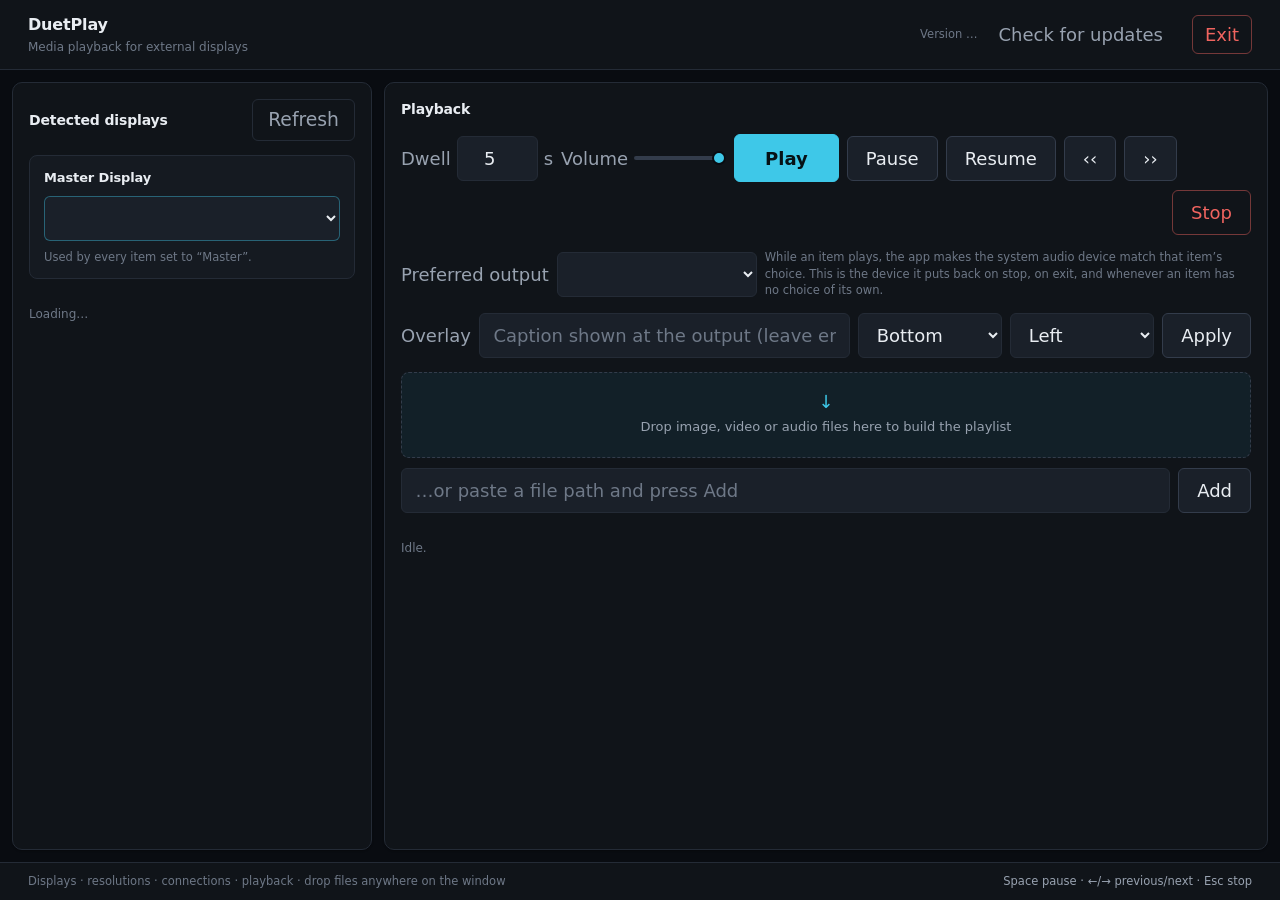
<file: ui/index.html>
<!doctype html>
<html lang="en">
  <head>
    <meta charset="utf-8" />
    <meta name="viewport" content="width=device-width, initial-scale=1" />
    <title>DuetPlay</title>
    <link rel="stylesheet" href="styles.css" />
  </head>
  <body>
    <main class="app">
      <header class="header">
        <div>
          <h1>DuetPlay</h1>
          <p class="subtitle">Media playback for external displays</p>
        </div>
        <div class="header-meta">
          <span id="app-version" class="app-version">Version …</span>
          <button id="check-updates-btn" class="subtle-btn" type="button">Check for updates</button>
          <span id="update-status" class="update-status" aria-live="polite"></span>
          <button id="exit-btn" class="subtle-btn exit-btn" type="button">Exit</button>
        </div>
      </header>

      <section class="panel">
        <div class="panel-head">
          <h2>Detected displays</h2>
          <button id="refresh-btn" type="button">Refresh</button>
        </div>

        <div class="master-box">
          <h3 class="master-title">Master Display</h3>
          <select id="output-display" class="mode-select" aria-label="Master monitor (applies to all items)"></select>
          <p class="master-hint">Used by every item set to &ldquo;Master&rdquo;.</p>
        </div>

        <div id="display-list" class="display-list" aria-live="polite"></div>
        <p id="status" class="status">Loading&hellip;</p>
      </section>

      <section class="panel">
        <div class="panel-head">
          <h2>Playback</h2>
        </div>

        <div class="playback-row">
          <label class="dwell">
            Dwell
            <input id="dwell-input" type="number" min="1" step="1" value="5" />s
          </label>
          <label class="volume">
            Volume
            <input id="volume-input" type="range" min="0" max="100" step="1" value="100" />
          </label>
          <button id="play-btn" class="play-btn" type="button">Play</button>
          <button id="pause-btn" type="button">Pause</button>
          <button id="resume-btn" type="button">Resume</button>
          <button id="prev-btn" type="button">&#8249;&#8249;</button>
          <button id="next-btn" type="button">&#8250;&#8250;</button>
          <button id="stop-btn" class="danger-btn" type="button">Stop</button>
        </div>

        <div class="audio-row">
          <label class="preferred-audio">
            Preferred output
            <select id="preferred-audio" class="mode-select" aria-label="Preferred audio output device"></select>
          </label>
          <p class="audio-hint">While an item plays, the app makes the system audio device match that item&rsquo;s choice. This is the device it puts back on stop, on exit, and whenever an item has no choice of its own.</p>
        </div>

        <div class="overlay-row">
          <label class="overlay">
            Overlay
            <input id="overlay-input" type="text" placeholder="Caption shown at the output (leave empty to clear)" autocomplete="off" spellcheck="false" />
          </label>
          <select id="overlay-v" class="mode-select" aria-label="Overlay vertical"><option value="bottom">Bottom</option><option value="top">Top</option></select>
          <select id="overlay-h" class="mode-select" aria-label="Overlay horizontal"><option value="left">Left</option><option value="center">Center</option><option value="right">Right</option></select>
          <button id="overlay-btn" type="button">Apply</button>
        </div>

        <div id="dropzone" class="dropzone" tabindex="0">
          <p id="dropzone-hint">Drop image, video or audio files here to build the playlist</p>
        </div>
        <div class="path-row">
          <input id="path-input" type="text" placeholder="…or paste a file path and press Add" autocomplete="off" spellcheck="false" />
          <button id="add-path-btn" type="button">Add</button>
        </div>

        <ol id="queue" class="queue" aria-live="polite"></ol>

        <div class="now-playing hidden" id="now-playing">
          <div id="np-thumb" class="np-thumb"></div>
          <div class="np-info">
            <span id="np-title" class="np-title"></span>
            <div class="np-bar"><div id="np-fill" class="np-fill"></div></div>
            <span id="np-time" class="np-time"></span>
          </div>
        </div>

        <p id="playback-status" class="card-status">Idle.</p>
      </section>

      <footer class="footer">
        <span>Displays &middot; resolutions &middot; connections &middot; playback &middot; drop files anywhere on the window</span>
        <span class="footer-hints">Space pause &middot; &larr;/&rarr; previous/next &middot; Esc stop</span>
      </footer>
    </main>
    <div id="update-dialog" class="update-dialog hidden" role="dialog" aria-modal="true" aria-labelledby="update-title">
      <div class="update-card">
        <h2 id="update-title">Update available</h2>
        <p id="update-message"></p>
        <div class="update-actions">
          <button id="update-later-btn" type="button">Later</button>
          <button id="update-install-btn" type="button">Download &amp; install</button>
        </div>
      </div>
    </div>
    <script src="app.js" type="module"></script>
  </body>
</html>
</file>
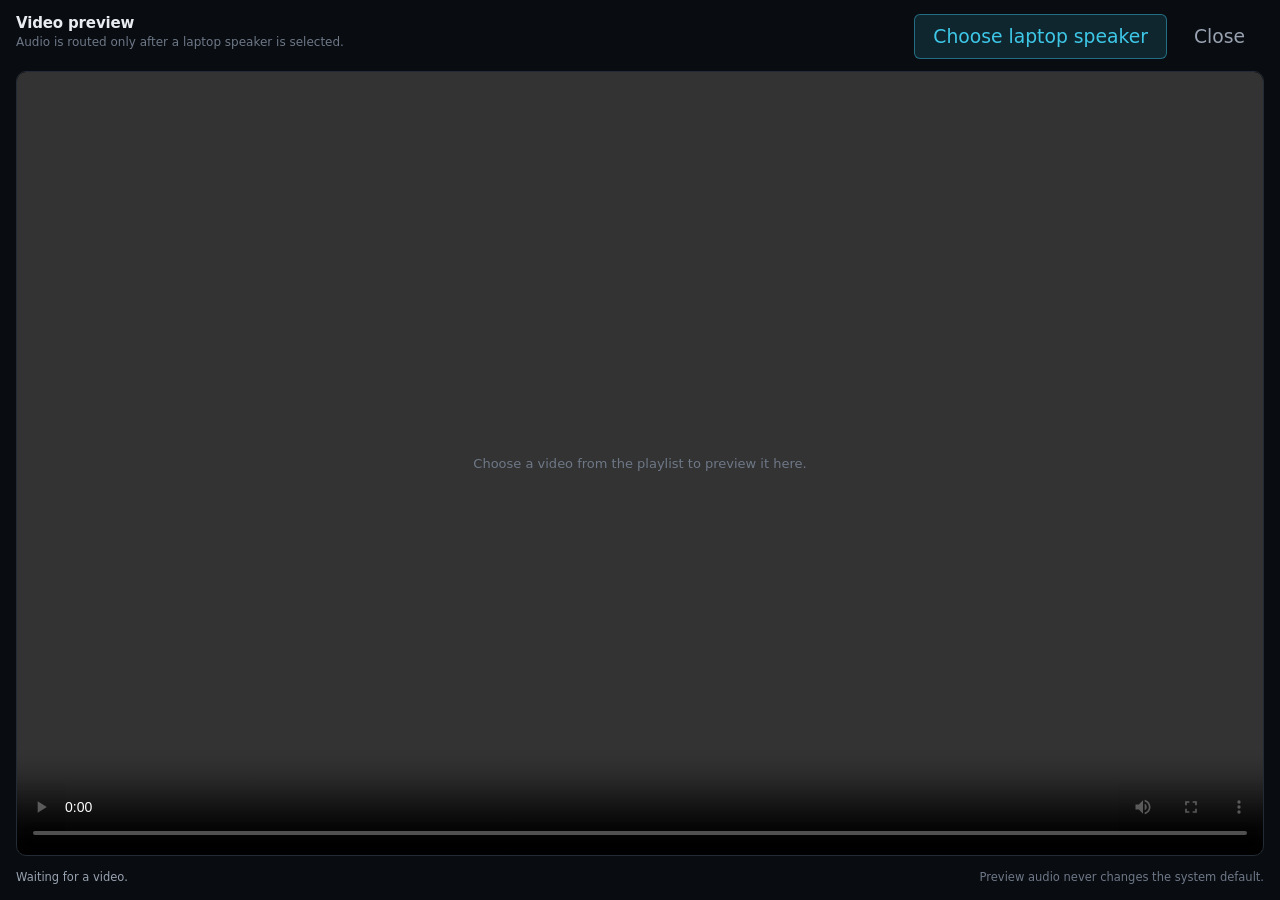
<file: ui/preview.html>
<!doctype html>
<html lang="en">
  <head>
    <meta charset="utf-8" />
    <meta name="viewport" content="width=device-width, initial-scale=1" />
    <title>DuetPlay Video Preview</title>
    <style>
      :root {
        color-scheme: dark;
        --bg: #090c11;
        --surface-1: #101419;
        --surface-2: #151a21;
        --surface-3: #1a2029;
        --surface-hover: #212836;
        --border: #242b36;
        --border-strong: #333c4b;
        --text: #e9edf2;
        --text-2: #98a2b0;
        --text-3: #6e7887;
        --accent: #3ec8e8;
        --accent-dim: rgba(62, 200, 232, 0.14);
      }
      * {
        box-sizing: border-box;
      }
      html,
      body {
        margin: 0;
        width: 100%;
        height: 100%;
        background: var(--bg);
        color: var(--text);
        font-family: "Segoe UI", system-ui, sans-serif;
        font-size: 13px;
        overflow: hidden;
      }
      .preview-shell {
        height: 100%;
        display: flex;
        flex-direction: column;
        padding: 14px 16px;
        gap: 12px;
      }
      .preview-header {
        display: flex;
        align-items: flex-start;
        justify-content: space-between;
        gap: 16px;
      }
      .preview-header h1 {
        margin: 0 0 3px;
        font-size: 15px;
        font-weight: 650;
        letter-spacing: -0.01em;
      }
      .preview-subtitle {
        color: var(--text-3);
        font-size: 12px;
      }
      .preview-actions {
        display: flex;
        align-items: center;
        gap: 8px;
        flex-shrink: 0;
      }
      .preview-actions button {
        min-height: 45px;
        padding: 0 18px;
        border: 1px solid var(--border-strong);
        border-radius: 6px;
        background: var(--surface-3);
        color: var(--text);
        font: inherit;
        font-size: 18.75px;
        cursor: pointer;
        transition:
          background-color 0.12s ease,
          border-color 0.12s ease,
          color 0.12s ease,
          transform 0.06s ease;
      }
      .preview-actions button:hover {
        background: var(--surface-hover);
        border-color: #3d4757;
      }
      .preview-actions button:active {
        transform: translateY(1px);
      }
      .preview-actions button:focus-visible {
        outline: 2px solid var(--accent);
        outline-offset: 2px;
      }
      #choose-speaker {
        background: var(--accent-dim);
        border-color: rgba(62, 200, 232, 0.45);
        color: var(--accent);
      }
      #choose-speaker:hover {
        background: rgba(62, 200, 232, 0.2);
        border-color: var(--accent);
      }
      #close-preview {
        background: transparent;
        border-color: transparent;
        color: var(--text-2);
      }
      #close-preview:hover {
        background: var(--surface-2);
        border-color: var(--border);
        color: var(--text);
      }
      .stage {
        position: relative;
        flex: 1;
        min-height: 0;
        overflow: hidden;
        border: 1px solid var(--border);
        border-radius: 10px;
        background: #000;
      }
      video {
        display: block;
        width: 100%;
        height: 100%;
        object-fit: contain;
        background: #000;
      }
      #preview-empty {
        position: absolute;
        inset: 0;
        display: flex;
        align-items: center;
        justify-content: center;
        padding: 24px;
        color: var(--text-3);
        font-size: 13px;
        text-align: center;
      }
      #preview-empty[hidden] {
        display: none;
      }
      .preview-footer {
        display: flex;
        align-items: center;
        justify-content: space-between;
        gap: 12px;
        min-height: 18px;
        color: var(--text-3);
        font-size: 11.5px;
      }
      #preview-status {
        color: var(--text-2);
      }
      @media (prefers-reduced-motion: reduce) {
        *,
        *::before,
        *::after {
          transition-duration: 0.01ms !important;
        }
      }
    </style>
  </head>
  <body>
    <main class="preview-shell">
      <header class="preview-header">
        <div>
          <h1 id="preview-title">Video preview</h1>
          <div id="preview-subtitle" class="preview-subtitle">Audio is routed only after a laptop speaker is selected.</div>
        </div>
        <div class="preview-actions">
          <button id="choose-speaker" type="button">Choose laptop speaker</button>
          <button id="close-preview" type="button">Close</button>
        </div>
      </header>
      <section class="stage">
        <video id="preview-video" controls playsinline preload="auto"></video>
        <div id="preview-empty">Choose a video from the playlist to preview it here.</div>
      </section>
      <footer class="preview-footer">
        <span id="preview-status">Waiting for a video.</span>
        <span>Preview audio never changes the system default.</span>
      </footer>
    </main>
    <script src="preview.js" type="module"></script>
  </body>
</html>
</file>
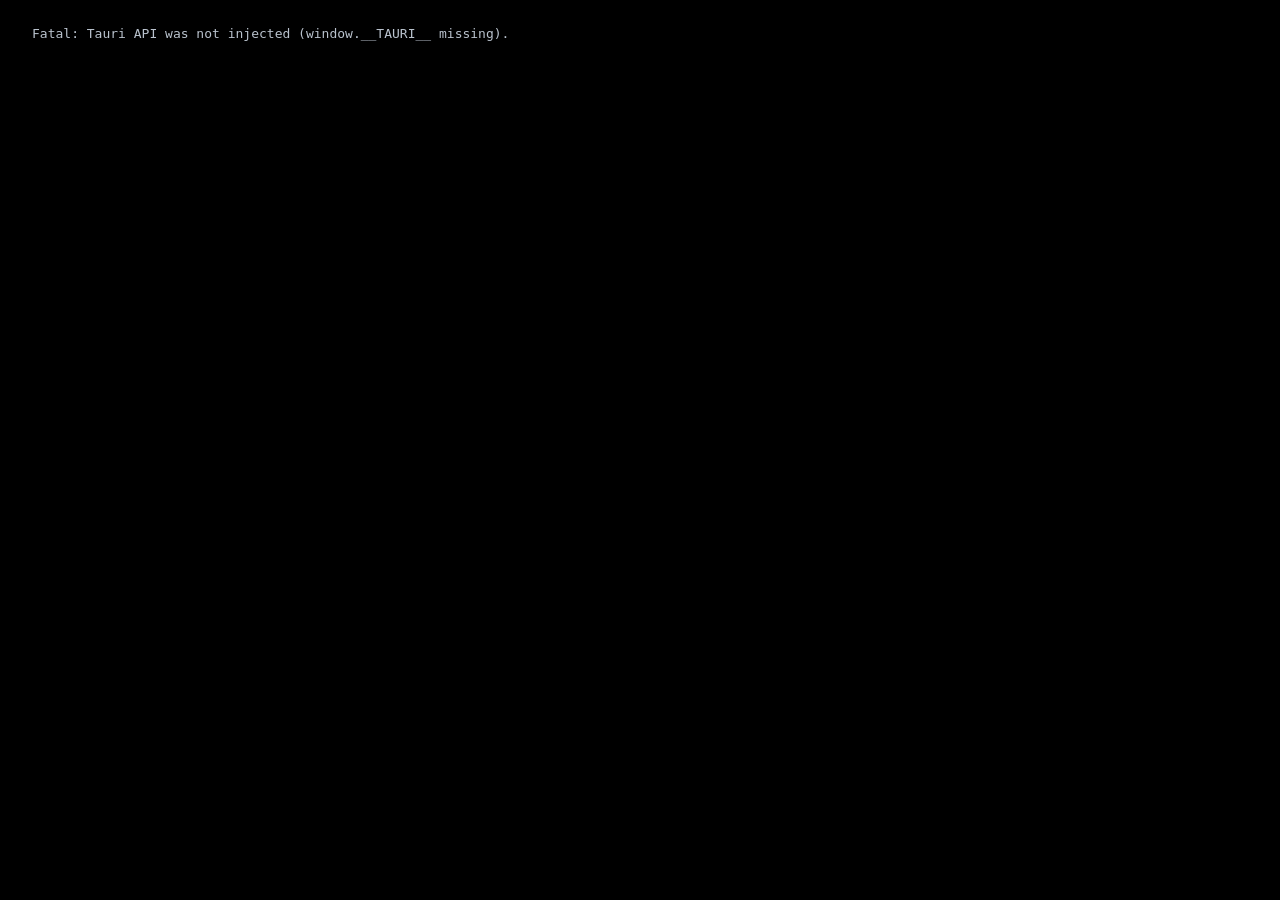
<file: ui/render.html>
<!doctype html>
<html lang="en">
  <head>
    <meta charset="utf-8" />
    <meta name="viewport" content="width=device-width, initial-scale=1" />
    <title>DuetPlay Output</title>
    <style>
      html,
      body {
        margin: 0;
        height: 100%;
        background: #000;
        overflow: hidden;
      }
      #stage {
        position: fixed;
        inset: 0;
        display: flex;
        align-items: center;
        justify-content: center;
        color: #98a2b0;
        font: 14px/1.6 "Segoe UI", system-ui, sans-serif;
        text-align: center;
        padding: 24px;
        box-sizing: border-box;
      }
      #stage.media {
        padding: 0;
      }
      #stage.pre-line {
        display: block;
        padding: 24px 32px;
        overflow: auto;
        white-space: pre-wrap;
        word-break: break-word;
        text-align: left;
        font-family: "Cascadia Mono", Consolas, ui-monospace, monospace;
        font-size: 13px;
        line-height: 1.55;
        color: #b9c2cd;
      }
      #stage.media img,
      #stage.media video {
        position: absolute;
        inset: 0;
        width: 100%;
        height: 100%;
        object-fit: cover;
        background: #000;
        animation: media-fade 0.45s ease both;
      }
      @keyframes media-fade {
        from {
          opacity: 0;
        }
        to {
          opacity: 1;
        }
      }
      .overlay {
        position: absolute;
        z-index: 10;
        left: 20px;
        right: auto;
        top: auto;
        bottom: 20px;
        width: max-content;
        max-width: calc(100% - 40px);
        box-sizing: border-box;
        padding: 10px 20px;
        border-radius: 10px;
        background: rgba(6, 9, 13, 0.74);
        box-shadow: 0 6px 28px rgba(0, 0, 0, 0.45);
        color: #f4f7fa;
        font: 500 17px/1.45 "Segoe UI", system-ui, sans-serif;
        text-shadow: 0 1px 2px rgba(0, 0, 0, 0.55);
        animation: media-fade 0.3s ease both;
      }
      .overlay.top {
        top: 20px;
        bottom: auto;
      }
      .overlay.bottom {
        bottom: 20px;
        top: auto;
      }
      .overlay.left {
        left: 20px;
        right: auto;
        text-align: left;
      }
      .overlay.center {
        left: 50%;
        right: auto;
        transform: translateX(-50%);
        text-align: center;
      }
      .overlay.right {
        left: auto;
        right: 20px;
        text-align: right;
      }
      .audio-title {
        font: 600 26px/1.4 "Segoe UI", system-ui, sans-serif;
        color: #e8eef4;
        max-width: 80%;
        overflow: hidden;
        text-overflow: ellipsis;
        white-space: nowrap;
        animation: media-fade 0.5s ease both;
      }
      @media (prefers-reduced-motion: reduce) {
        *,
        *::before,
        *::after {
          animation-duration: 0.01ms !important;
          animation-iteration-count: 1 !important;
        }
      }
    </style>
  </head>
  <body>
    <div id="stage"></div>
    <script>
      (function () {
        var stage = document.getElementById("stage");

        function fail(message) {
          stage.className = "pre-line";
          stage.textContent = message;
        }

        window.addEventListener("error", function (evt) {
          fail("Uncaught error: " + (evt && evt.message ? evt.message : String(evt)));
          logJsError(evt && evt.message ? evt.message : String(evt));
        });
        window.addEventListener("unhandledrejection", function (evt) {
          fail("Unhandled rejection: " + (evt && evt.reason ? String(evt.reason) : String(evt)));
          logJsError(evt && evt.reason ? String(evt.reason) : String(evt));
        });

        function logJsError(message) {
          try {
            core.invoke("log_js_error", { message: "[render] " + String(message) }).catch(function () {});
          } catch (_) {}
        }

        fail("Initialising output window...");
        if (!window.__TAURI__) {
          fail("Fatal: Tauri API was not injected (window.__TAURI__ missing).");
          return;
        }

        var core = window.__TAURI__.core;
        var event = window.__TAURI__.event;

        document.addEventListener("keydown", function (keyEvent) {
          if (keyEvent.key !== "Escape" || keyEvent.repeat) return;
          keyEvent.preventDefault();
          core.invoke("scheduler_stop").catch(function () {});
        });

        var label;
        try {
          label = window.__TAURI__.window.getCurrentWindow().label;
        } catch (_) {
          label = window.__TAURI__.webview.getCurrentWebview().label;
        }

        fail("Output window ready (" + label + ")...");

        function failWithDiagnostics(base, mediaUrl) {
          core
            .invoke("media_probe", { url: mediaUrl })
            .then(function (probe) {
              var detail =
                base +
                "\nURL: " + probe.url +
                "\nid: " + (probe.id === null ? "none" : String(probe.id)) +
                "  registered: " + probe.registered +
                "  kind: " + (probe.kind || "unknown") +
                "  mime: " + (probe.mime || "unknown") +
                "\npath: " + (probe.path || "none") +
                "\nexists: " + probe.exists +
                "  size: " + (probe.size === null ? "unknown" : probe.size + " bytes");
              fail(detail);
              logJsError(detail);
            })
            .catch(function () {
              fail(base);
              logJsError(base);
            });
        }

        function setOverlay(text, v, h) {
          v = v || "bottom";
          h = h || "left";
          let el = stage.querySelector(".overlay");
          if (!text) {
            if (el) el.remove();
            return;
          }
          if (!el) {
            el = document.createElement("div");
            el.className = "overlay";
            stage.append(el);
          }
          el.textContent = String(text);
          el.classList.remove("top", "bottom", "left", "center", "right");
          el.classList.add(v, h);
        }

        function applyFit(fit) {
          const media = stage.querySelector("img, video");
          if (media && (fit === "contain" || fit === "cover")) {
            media.style.objectFit = fit;
          }
        }

        // Applies the shared output volume to a freshly created media element.
        function applyVolume(media) {
          core
            .invoke("renderer_volume")
            .then(function (level) {
              media.volume = level;
            })
            .catch(function () {});
        }

        // Last resort for an orphaned output window: close it from the webview.
        function closeSelf() {
          try {
            window.__TAURI__.window.getCurrentWindow().close();
          } catch (_) {}
        }

        core
          .invoke("renderer_render_token", { label })
          .then(function (payload) {
            stage.textContent = "";
            document.title = "DuetPlay Output \u2014 " + (payload.title || "");
            setOverlay(payload.overlay || "", payload.overlay_v || "bottom", payload.overlay_h || "left");

            if (payload.kind === "video") {
              const video = document.createElement("video");
              video.autoplay = true;
              video.playsInline = true;
              video.preload = "auto";
              video.addEventListener("ended", function () {
                event.emit("render-finished", {});
              });
              video.addEventListener("timeupdate", function () {
                if (!video.duration || video.duration === Infinity) return;
                event.emit("media-progress", {
                  current: video.currentTime,
                  duration: video.duration,
                });
              });
              video.addEventListener("error", function () {
                failWithDiagnostics("Video could not be decoded: " + (payload.title || payload.mediaUrl), payload.mediaUrl);
              });
              video.src = payload.mediaUrl;
              stage.className = "media";
              stage.append(video);
              applyFit(payload.fit);
              applyVolume(video);
              video.play().catch(function () {});

              // Fallback: if the webview still blocks autoplay with sound, start on
              // the first click.
              document.addEventListener("click", function play() {
                video.play().catch(function () {});
              });
            } else if (payload.kind === "audio") {
              const title = document.createElement("div");
              title.className = "audio-title";
              title.textContent = payload.title || "";
              title.title = payload.title || "";
              const audio = document.createElement("audio");
              audio.autoplay = true;
              audio.playsInline = true;
              audio.preload = "auto";
              audio.addEventListener("ended", function () {
                event.emit("render-finished", {});
              });
              audio.addEventListener("timeupdate", function () {
                if (!audio.duration || audio.duration === Infinity) return;
                event.emit("media-progress", {
                  current: audio.currentTime,
                  duration: audio.duration,
                });
              });
              audio.addEventListener("error", function () {
                failWithDiagnostics("Audio could not be played: " + (payload.title || payload.mediaUrl), payload.mediaUrl);
              });
              audio.src = payload.mediaUrl;
              stage.className = "";
              stage.append(title, audio);
              applyVolume(audio);
              audio.play().catch(function () {});
            } else {
              const img = document.createElement("img");
              img.alt = "";
              img.addEventListener("error", function () {
                failWithDiagnostics("Image could not be decoded: " + (payload.title || payload.mediaUrl), payload.mediaUrl);
              });
              img.src = payload.mediaUrl;
              stage.className = "media";
              stage.append(img);
              applyFit(payload.fit);
            }
          })
          .catch(function (err) {
            fail(
              "No media assigned to this window (" +
                label +
                "): " +
                String(err)
            );
            // A real output window always has a session; a window polling without
            // one is a leftover. Keep the error readable briefly, then close
            // it so ghosts do not linger on the output display.
            core.invoke("renderer_close", { label: label }).then(
              function () {
                setTimeout(closeSelf, 20000);
              },
              function () {
                setTimeout(closeSelf, 20000);
              }
            );
          });

        event.listen("overlay-text", function (evt) {
          let p = evt.payload || {};
          if (typeof p === "string") p = { text: p, v_pos: "bottom", h_pos: "left" };
          setOverlay(p.text || p.overlay || "", p.v_pos || "bottom", p.h_pos || "left");
        });

        event.listen("output-volume", function (evt) {
          const media = stage.querySelector("video, audio");
          if (media) media.volume = Number(evt.payload);
        });

        event.listen("fit-updated", function (evt) {
          applyFit(evt.payload);
        });

            event.listen("output-control", function (evt) {
              const media = stage.querySelector("video, audio");
              if (!media) return;
              if (evt.payload === true) {
                media.pause();
              } else {
                media.play().catch(function () {});
              }
            });

            // Loop restart. Seeking to the start of an already-buffered element
            // and playing avoids the window teardown a reopen would cost, so the
            // next pass begins straight away.
            event.listen("output-restart", function () {
              const media = stage.querySelector("video, audio");
              if (!media) return;
              if (Number.isFinite(media.duration) && media.duration > 0) {
                media.currentTime = 0;
              }
              media.play().catch(function () {});
            });
      })();
    </script>
  </body>
</html>
</file>
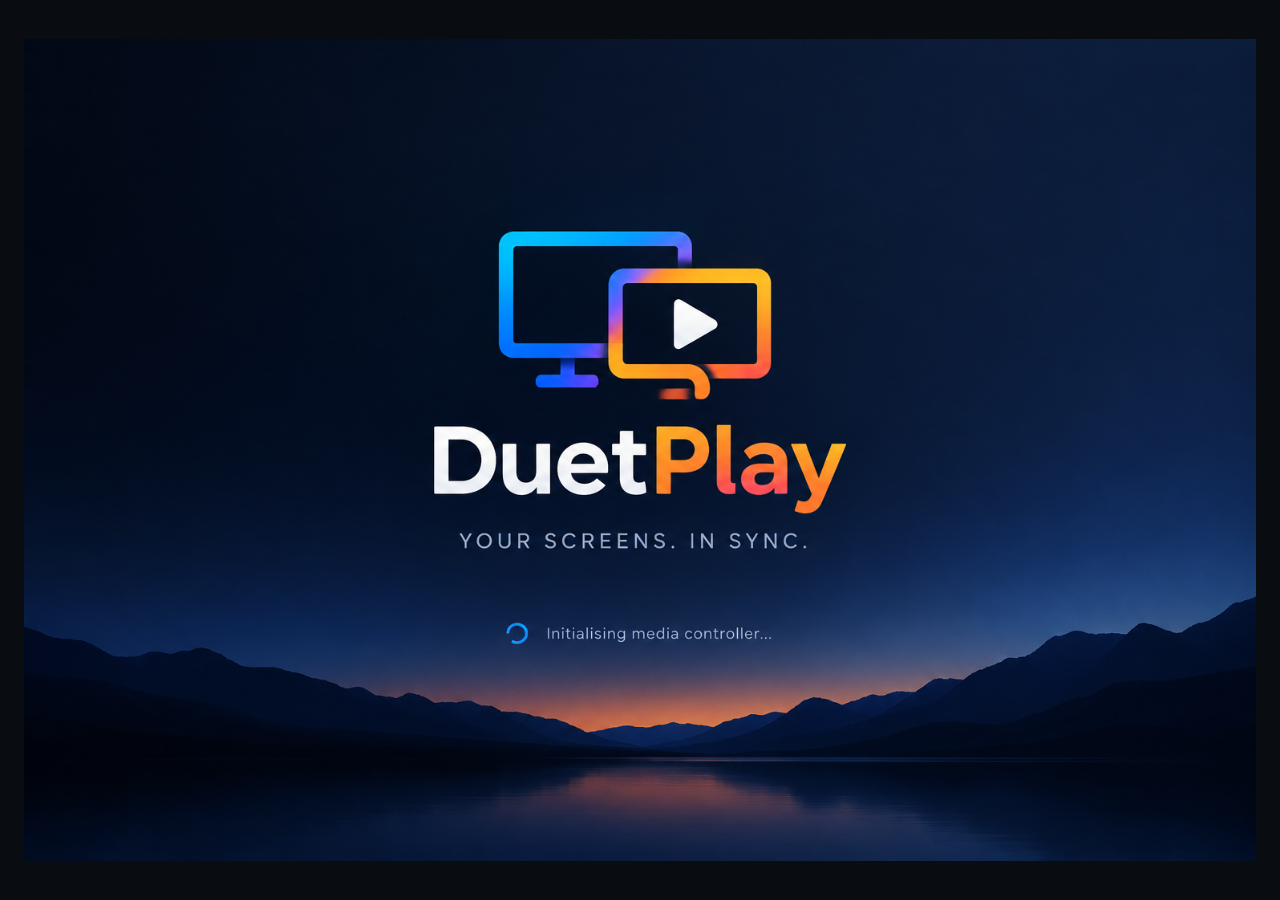
<file: ui/splash.html>
<!doctype html>
<html lang="en">
  <head>
    <meta charset="utf-8" />
    <meta name="viewport" content="width=device-width, initial-scale=1" />
    <title>DuetPlay</title>
    <style>
      html,
      body {
        width: 100%;
        height: 100%;
        margin: 0;
        overflow: hidden;
        background: #090c11;
      }
      body {
        display: grid;
        place-items: center;
        padding: 24px;
        box-sizing: border-box;
      }
      img {
        display: block;
        max-width: 100%;
        max-height: 100%;
        object-fit: contain;
        animation: splash-in 0.4s ease both;
      }
      @keyframes splash-in {
        from {
          opacity: 0;
          transform: scale(0.98);
        }
        to {
          opacity: 1;
          transform: none;
        }
      }
      @media (prefers-reduced-motion: reduce) {
        img {
          animation: none;
        }
      }
    </style>
  </head>
  <body>
    <img src="DuetPlay.png" alt="" />
  </body>
</html>
</file>
<file: ui/styles.css>
/* ============================================================
   DuetPlay — control window stylesheet
   1. Design tokens
   2. Reset & base
   3. Form controls & buttons
   4. App shell
   5. Header
   6. Panels
   7. Display selection
   8. Dropzone & path entry
   9. Queue
   10. Now playing
   11. Playback controls
   12. Overlay controls
   13. Update dialog
   14. Footer
   15. States & utilities
   16. Scrollbars
   17. Accessibility & motion
   18. Responsive
   ============================================================ */

/* ---------- 1. Design tokens ---------- */

:root {
  color-scheme: dark;

  --bg: #090c11;
  --surface-1: #101419;
  --surface-2: #151a21;
  --surface-3: #1a2029;
  --surface-hover: #212836;

  --border: #242b36;
  --border-strong: #333c4b;

  --text: #e9edf2;
  --text-2: #98a2b0;
  --text-3: #6e7887;

  --accent: #3ec8e8;
  --accent-strong: #63d6f1;
  --accent-ink: #061216;
  --accent-dim: rgba(62, 200, 232, 0.14);
  --accent-faint: rgba(62, 200, 232, 0.07);

  --success: #45cf8f;
  --success-dim: rgba(69, 207, 143, 0.13);
  --success-edge: rgba(69, 207, 143, 0.32);
  --warning: #e6b34a;
  --warning-dim: rgba(230, 179, 74, 0.13);
  --danger: #f0645f;
  --danger-dim: rgba(240, 100, 95, 0.13);
  --danger-edge: rgba(240, 100, 95, 0.45);

  --radius-sm: 6px;
  --radius-md: 8px;
  --radius-lg: 10px;
  --radius-pill: 999px;

  --space-1: 4px;
  --space-2: 8px;
  --space-3: 12px;
  --space-4: 16px;
  --space-5: 24px;

  --shadow-1: 0 1px 2px rgba(0, 0, 0, 0.3);
  --shadow-2: 0 6px 20px rgba(0, 0, 0, 0.35);
  --shadow-3: 0 18px 50px rgba(0, 0, 0, 0.5);

  --font: "Segoe UI", system-ui, -apple-system, sans-serif;
  --font-mono: "Cascadia Mono", Consolas, ui-monospace, monospace;
}

/* ---------- 2. Reset & base ---------- */

*,
*::before,
*::after {
  box-sizing: border-box;
}

html,
body {
  height: 100%;
  margin: 0;
}

body {
  background: var(--bg);
  color: var(--text);
  font-family: var(--font);
  font-size: 13px;
  line-height: 1.5;
  overflow: hidden;
  -webkit-font-smoothing: antialiased;
}

h1,
h2,
p {
  margin: 0;
}

label {
  color: var(--text-2);
  font-size: 18px;
}

::selection {
  background: rgba(62, 200, 232, 0.3);
}

/* ---------- 3. Form controls & buttons ---------- */

button,
input,
select {
  font: inherit;
  margin: 0;
}

input:not([type="range"]),
select {
  height: 45px;
  padding: 0 13.5px;
  border: 1px solid var(--border);
  border-radius: var(--radius-sm);
  background: var(--surface-3);
  color: var(--text);
  font-size: 18px;
  transition:
    border-color 0.12s ease,
    box-shadow 0.12s ease;
}

input:not([type="range"]):hover,
select:hover {
  border-color: var(--border-strong);
}

input:not([type="range"]):focus,
select:focus {
  outline: none;
  border-color: var(--accent);
  box-shadow: 0 0 0 3px var(--accent-dim);
}

input::placeholder {
  color: var(--text-3);
}

select {
  cursor: pointer;
}

input[type="range"] {
  -webkit-appearance: none;
  appearance: none;
  width: 100px;
  height: 4px;
  padding: 0;
  border: none;
  border-radius: 2px;
  background: var(--border-strong);
  cursor: pointer;
}

input[type="range"]::-webkit-slider-thumb {
  -webkit-appearance: none;
  width: 14px;
  height: 14px;
  border-radius: 50%;
  background: var(--accent);
  border: 2px solid var(--bg);
  transition: transform 0.1s ease;
}

input[type="range"]::-webkit-slider-thumb:hover {
  transform: scale(1.15);
}

input[type="range"]:focus-visible {
  outline: 2px solid var(--accent);
  outline-offset: 5px;
}

button {
  min-height: 45px;
  padding: 0 18px;
  border: 1px solid var(--border-strong);
  border-radius: var(--radius-sm);
  background: var(--surface-3);
  color: var(--text);
  font-size: 18px;
  cursor: pointer;
  user-select: none;
  transition:
    background-color 0.12s ease,
    border-color 0.12s ease,
    color 0.12s ease,
    transform 0.06s ease;
}

button:hover:not(:disabled) {
  background: var(--surface-hover);
  border-color: #3d4757;
}

button:active:not(:disabled) {
  transform: translateY(1px);
}

button:disabled {
  opacity: 0.45;
  cursor: default;
}

button:focus-visible {
  outline: 2px solid var(--accent);
  outline-offset: 2px;
}

.play-btn {
  min-height: 48px;
  padding: 0 30px;
  background: var(--accent);
  border-color: var(--accent);
  color: var(--accent-ink);
  font-weight: 650;
}

.play-btn:hover:not(:disabled) {
  background: var(--accent-strong);
  border-color: var(--accent-strong);
}

.subtle-btn {
  min-height: 39px;
  padding: 0 12px;
  background: transparent;
  border-color: transparent;
  color: var(--text-2);
  font-size: 18px;
}

.subtle-btn:hover:not(:disabled) {
  background: var(--surface-2);
  border-color: var(--border);
  color: var(--text);
}

.danger-btn,
.exit-btn {
  background: transparent;
  border-color: var(--danger-edge);
  color: var(--danger);
}

.danger-btn:hover:not(:disabled),
.exit-btn:hover:not(:disabled) {
  background: var(--danger-dim);
  border-color: var(--danger);
  color: var(--danger);
}

/* ---------- 4. App shell ---------- */

.app {
  display: grid;
  grid-template-columns: clamp(320px, 30vw, 400px) minmax(0, 1fr);
  grid-template-rows: auto minmax(0, 1fr) auto;
  grid-template-areas:
    "header  header"
    "display playback"
    "footer  footer";
  height: 100vh;
}

/* ---------- 5. Header ---------- */

.header {
  grid-area: header;
  display: flex;
  align-items: center;
  justify-content: space-between;
  gap: 16px;
  padding: 13px 28px;
  background: var(--surface-1);
  border-bottom: 1px solid var(--border);
}

.header h1 {
  font-size: 16px;
  font-weight: 650;
  letter-spacing: -0.01em;
}

.subtitle {
  margin-top: 1px;
  color: var(--text-3);
  font-size: 12px;
}

.header-meta {
  display: flex;
  align-items: center;
  justify-content: flex-end;
  flex-wrap: wrap;
  gap: 8px;
}

.app-version,
.update-status {
  color: var(--text-3);
  font-size: 11.5px;
}

.update-status.error {
  color: var(--danger);
}

/* ---------- 6. Panels ---------- */

.app > .panel {
  margin: 12px;
}

.app > .panel:nth-of-type(1) {
  grid-area: display;
}

.app > .panel:nth-of-type(2) {
  grid-area: playback;
  margin-left: 0;
}

.panel {
  min-height: 0;
  padding: 16px;
  background: var(--surface-1);
  border: 1px solid var(--border);
  border-radius: var(--radius-lg);
  box-shadow: var(--shadow-1);
  overflow-y: auto;
}

.panel-head {
  display: flex;
  align-items: center;
  justify-content: space-between;
  gap: 12px;
  margin-bottom: 14px;
}

.panel-head h2 {
  font-size: 14px;
  font-weight: 650;
  letter-spacing: -0.01em;
}

.panel-head button {
  min-height: 42px;
  padding: 0 15px;
  background: transparent;
  border-color: var(--border);
  color: var(--text-2);
  font-size: 18.75px;
}

.panel-head button:hover:not(:disabled) {
  background: var(--surface-2);
  border-color: var(--border-strong);
  color: var(--text);
}

.status {
  margin-top: 12px;
  color: var(--text-3);
  font-size: 12px;
}

/* ---------- 7. Master display + display selection ---------- */

.master-box {
  margin-bottom: 14px;
  padding: 12px 14px;
  background: var(--surface-2);
  border: 1px solid var(--border);
  border-radius: var(--radius-md);
}

.master-title {
  margin: 0 0 8px;
  font-size: 13px;
  font-weight: 650;
  letter-spacing: -0.01em;
}

.master-box select {
  width: 100%;
  border-color: rgba(62, 200, 232, 0.4);
}

.master-hint {
  margin: 8px 0 0;
  color: var(--text-3);
  font-size: 11.5px;
}

.display-list {
  display: grid;
  grid-template-columns: repeat(auto-fill, minmax(280px, 1fr));
  gap: 10px;
}

.display-card {
  padding: 12px 14px;
  background: var(--surface-2);
  border: 1px solid var(--border);
  border-radius: var(--radius-md);
}

.display-title {
  font-size: 14px;
  font-weight: 650;
}

.display-meta {
  margin-top: 3px;
  color: var(--text-3);
  font-family: var(--font-mono);
  font-size: 11px;
  white-space: pre-line;
  word-break: break-all;
}

.badges {
  display: flex;
  flex-wrap: wrap;
  gap: 6px;
  margin-top: 9px;
}

.badge {
  padding: 2px 8px;
  border: 1px solid transparent;
  border-radius: var(--radius-pill);
  font-size: 10.5px;
  font-weight: 650;
  letter-spacing: 0.03em;
}

.badge-on {
  color: var(--success);
  background: var(--success-dim);
  border-color: var(--success-edge);
}

.badge-off {
  color: var(--text-3);
  background: transparent;
  border-color: var(--border-strong);
}

.resolution {
  margin-top: 12px;
  padding-top: 10px;
  border-top: 1px solid var(--border);
}

.resolution-label {
  margin-bottom: 6px;
  color: var(--text-3);
  font-size: 10.5px;
  font-weight: 650;
  letter-spacing: 0.06em;
  text-transform: uppercase;
}

.mode-current {
  margin-bottom: 8px;
  color: var(--text-2);
  font-size: 12.5px;
}

.resolution-row {
  display: flex;
  align-items: center;
  gap: 8px;
}

.resolution-row .mode-select {
  flex: 1;
  min-width: 0;
}

.apply-btn {
  flex-shrink: 0;
}

.card-status {
  margin-top: 8px;
  color: var(--text-3);
  font-size: 12px;
}

/* ---------- 8. Dropzone & path entry ---------- */

.dropzone {
  margin-bottom: 10px;
  padding: 20px 16px;
  border: 1px dashed var(--border-strong);
  border-radius: var(--radius-md);
  background: var(--accent-faint);
  color: var(--text-2);
  font-size: 13px;
  text-align: center;
  transition:
    background-color 0.15s ease,
    border-color 0.15s ease,
    color 0.15s ease;
}

.dropzone::before {
  content: "\2193";
  display: block;
  margin-bottom: 6px;
  color: var(--accent);
  font-size: 18px;
  line-height: 1;
}

.dropzone p {
  margin: 0;
}

.dropzone.dragging {
  background: var(--accent-dim);
  border-color: var(--accent);
  border-style: solid;
  color: var(--text);
}

.dropzone:focus-visible {
  outline: 2px solid var(--accent);
  outline-offset: 2px;
}

.path-row {
  display: flex;
  gap: 8px;
  margin-bottom: 12px;
}

.path-row input[type="text"] {
  flex: 1;
  min-width: 0;
}

/* ---------- 9. Queue ---------- */

.queue {
  display: flex;
  flex-direction: column;
  gap: 6px;
  max-height: 320px;
  margin: 0 0 14px;
  padding: 0;
  overflow-y: auto;
  list-style: none;
  scrollbar-width: none;
}

/* The queue scrolls with the wheel but shows no scrollbar. */
.queue::-webkit-scrollbar {
  width: 0;
  height: 0;
}

.queued-item {
  display: flex;
  flex: 0 0 auto;
  gap: 10px;
  padding: 8px;
  background: var(--surface-2);
  border: 1px solid var(--border);
  border-radius: var(--radius-md);
  transition:
    border-color 0.12s ease,
    background-color 0.12s ease;
}

.queued-item:hover {
  border-color: var(--border-strong);
}

.queued-item.active {
  background: var(--accent-faint);
  border-color: rgba(62, 200, 232, 0.35);
  box-shadow: inset 3px 0 0 var(--accent);
}

.queued-media {
  position: relative;
  flex: 0 0 auto;
  width: 192px;
  height: 108px;
  display: grid;
  place-items: center;
  overflow: hidden;
  background: #000;
  border: 1px solid var(--border);
  border-radius: var(--radius-sm);
  cursor: pointer;
  transition: border-color 0.12s ease;
}

.queued-media:hover {
  border-color: var(--accent);
}

.queued-media .thumb {
  display: block;
  width: 100%;
  height: 100%;
  object-fit: cover;
}

.queued-media .queued-kind {
  color: var(--text-3);
  font-size: 18px;
  font-weight: 700;
  letter-spacing: 0.1em;
}

.queued-media-col {
  flex: 0 0 auto;
  display: flex;
  flex-direction: column;
  gap: 6px;
  width: 192px;
}

.queued-body {
  flex: 1;
  min-width: 0;
  display: flex;
  flex-direction: column;
  justify-content: center;
  gap: 6px;
}

.queued-name {
  overflow: hidden;
  min-width: 0;
  color: var(--text);
  font-size: 12.5px;
  font-weight: 600;
  white-space: nowrap;
  text-overflow: ellipsis;
  cursor: pointer;
}

.queued-name:hover {
  color: var(--accent);
}

.queued-actions {
  display: flex;
  flex-wrap: wrap;
  align-items: center;
  gap: 4px;
}

.queued-actions .action {
  min-height: 36px;
  padding: 0 12px;
  background: transparent;
  border-color: var(--border);
  color: var(--text-2);
  font-size: 17.25px;
}

.queued-actions .action:hover:not(:disabled) {
  background: var(--surface-3);
  border-color: var(--border-strong);
  color: var(--text);
}

.queued-actions .seconds {
  width: 84px;
  height: 36px;
  padding: 0 6px;
  font-size: 17.25px;
  text-align: center;
}

.queued-actions .fit-select,
.queued-actions .monitor-select,
.queued-actions .audio-item-select {
  height: 36px;
  padding: 0 9px;
  font-size: 17.25px;
}

.queued-actions .monitor-select,
.queued-actions .audio-item-select {
  max-width: 255px;
}

.queued-remove {
  min-height: 36px;
  margin-left: auto;
  padding: 0 10.5px;
  background: transparent;
  border-color: transparent;
  color: var(--text-3);
  font-size: 18px;
}

.queued-remove:hover:not(:disabled) {
  background: var(--danger-dim);
  border-color: transparent;
  color: var(--danger);
}

.play-group {
  position: relative;
  display: flex;
  flex-wrap: wrap;
  align-items: center;
  gap: 6px;
  min-width: 0;
  padding: 12px 10px 8px;
  background: var(--surface-3);
  border: 1px solid var(--border-strong);
  border-radius: var(--radius-md);
}

.play-group-label {
  position: absolute;
  top: -8px;
  left: 12px;
  padding: 0 7px;
  background: var(--surface-3);
  color: var(--text-2);
  font-size: 13px;
  font-weight: 650;
  line-height: 15px;
  letter-spacing: 0.02em;
}

.queued-actions .action.mode-active,
.queued-actions .action.mode-active:hover:not(:disabled) {
  background: var(--success-dim);
  border-color: var(--success);
  color: var(--success);
  box-shadow: inset 0 0 0 3px var(--success);
}

/* ---------- 10. Now playing ---------- */

.now-playing {
  display: flex;
  align-items: center;
  gap: 14px;
  margin-bottom: 14px;
  padding: 10px;
  background: var(--surface-2);
  border: 1px solid var(--border);
  border-radius: var(--radius-md);
}

.np-thumb {
  flex: 0 0 auto;
  width: 116px;
  height: 65px;
  display: grid;
  place-items: center;
  overflow: hidden;
  background: #000;
  border: 1px solid var(--border);
  border-radius: var(--radius-sm);
}

.np-thumb img,
.np-thumb video {
  display: block;
  width: 100%;
  height: 100%;
  object-fit: cover;
}

.np-info {
  flex: 1;
  min-width: 0;
  display: flex;
  flex-direction: column;
  gap: 7px;
}

.np-title {
  overflow: hidden;
  font-size: 13.5px;
  font-weight: 650;
  white-space: nowrap;
  text-overflow: ellipsis;
}

.np-bar {
  height: 5px;
  overflow: hidden;
  background: var(--border);
  border-radius: var(--radius-pill);
}

.np-fill {
  width: 0;
  height: 100%;
  background: var(--accent);
  border-radius: var(--radius-pill);
  box-shadow: 0 0 8px rgba(62, 200, 232, 0.4);
  transition: width 0.25s linear;
}

.np-time {
  color: var(--text-3);
  font-size: 11.5px;
  font-variant-numeric: tabular-nums;
}

.preview-open {
  flex-shrink: 0;
  white-space: nowrap;
}

/* ---------- 11. Playback controls ---------- */

.playback-row {
  display: flex;
  flex-wrap: wrap;
  align-items: center;
  gap: 8px;
  margin-bottom: 14px;
}

.dwell,
.volume {
  display: inline-flex;
  align-items: center;
  gap: 6px;
  white-space: nowrap;
}

.dwell input {
  width: 81px;
  text-align: center;
}

.volume input[type="range"] {
  width: 92px;
}

.playback-row .danger-btn {
  margin-left: auto;
}

/* ---------- 11b. Preferred audio output ---------- */

.audio-row {
  display: flex;
  flex-wrap: wrap;
  align-items: center;
  gap: 8px;
  margin-bottom: 14px;
}

.audio-row .preferred-audio {
  display: flex;
  align-items: center;
  gap: 8px;
  color: var(--text-2);
  font-size: 18px;
}

.audio-row .mode-select {
  width: auto;
  min-width: 200px;
}

.audio-hint {
  flex: 1 1 260px;
  margin: 0;
  color: var(--text-3);
  font-size: 11.5px;
  line-height: 1.45;
}
/* ---------- 12. Overlay controls ---------- */

.overlay-row {
  display: flex;
  flex-wrap: wrap;
  align-items: center;
  gap: 8px;
  margin-bottom: 14px;
}

.overlay-row .overlay {
  flex: 1 1 240px;
  min-width: 0;
  display: flex;
  align-items: center;
  gap: 8px;
  color: var(--text-2);
  font-size: 18px;
}

.overlay-row .overlay input {
  flex: 1;
  min-width: 0;
}

.overlay-row .mode-select {
  width: auto;
  min-width: 144px;
}

/* ---------- 13. Update dialog ---------- */

.update-dialog {
  position: fixed;
  inset: 0;
  z-index: 100;
  display: flex;
  align-items: center;
  justify-content: center;
  padding: 24px;
  background: rgba(5, 7, 10, 0.72);
}

.update-card {
  width: min(420px, 100%);
  padding: 22px;
  background: var(--surface-1);
  border: 1px solid var(--border-strong);
  border-radius: var(--radius-lg);
  box-shadow: var(--shadow-3);
  animation: dialog-in 0.16s ease both;
}

.update-card h2 {
  margin-bottom: 8px;
  font-size: 16px;
  font-weight: 650;
  letter-spacing: -0.01em;
}

.update-card p {
  color: var(--text-2);
  font-size: 13.5px;
  line-height: 1.55;
}

.update-actions {
  display: flex;
  justify-content: flex-end;
  gap: 8px;
  margin-top: 20px;
}

.update-actions #update-install-btn {
  background: var(--accent);
  border-color: var(--accent);
  color: var(--accent-ink);
  font-weight: 650;
}

.update-actions #update-install-btn:hover:not(:disabled) {
  background: var(--accent-strong);
  border-color: var(--accent-strong);
}

@keyframes dialog-in {
  from {
    opacity: 0;
    transform: translateY(6px);
  }

  to {
    opacity: 1;
    transform: none;
  }
}

/* ---------- 14. Footer ---------- */

.footer {
  grid-area: footer;
  display: flex;
  align-items: center;
  justify-content: space-between;
  flex-wrap: wrap;
  gap: 8px 16px;
  padding: 10px 28px;
  background: var(--surface-1);
  border-top: 1px solid var(--border);
  color: var(--text-3);
  font-size: 11.5px;
}

.footer-hints {
  color: var(--text-2);
}

/* ---------- 15. States & utilities ---------- */

.empty {
  padding: 18px;
  background: var(--surface-2);
  border: 1px dashed var(--border);
  border-radius: var(--radius-md);
  color: var(--text-3);
  font-size: 13px;
  text-align: center;
}

.error {
  padding: 10px 12px;
  background: var(--danger-dim);
  border: 1px solid var(--danger-edge);
  border-radius: var(--radius-md);
  color: var(--danger);
  font-size: 13px;
}

.hidden {
  display: none;
}

/* ---------- 16. Scrollbars ---------- */

::-webkit-scrollbar {
  width: 10px;
  height: 10px;
}

::-webkit-scrollbar-track {
  background: transparent;
}

::-webkit-scrollbar-thumb {
  background: var(--border-strong);
  background-clip: content-box;
  border: 3px solid transparent;
  border-radius: var(--radius-pill);
}

::-webkit-scrollbar-thumb:hover {
  background: #46515f;
  background-clip: content-box;
  border: 3px solid transparent;
}

/* ---------- 17. Accessibility & motion ---------- */

:focus-visible {
  outline: 2px solid var(--accent);
  outline-offset: 2px;
}

@media (prefers-reduced-motion: reduce) {
  *,
  *::before,
  *::after {
    animation-duration: 0.01ms !important;
    animation-iteration-count: 1 !important;
    transition-duration: 0.01ms !important;
  }
}

/* ---------- 18. Responsive ---------- */

@media (max-width: 1040px) {
  .app {
    grid-template-columns: minmax(0, 1fr);
    grid-template-rows: auto auto auto auto;
    grid-template-areas:
      "header"
      "display"
      "playback"
      "footer";
    overflow-y: auto;
  }

  .app > .panel,
  .app > .panel:nth-of-type(2) {
    overflow: visible;
    margin: 12px;
  }
}
</file>
